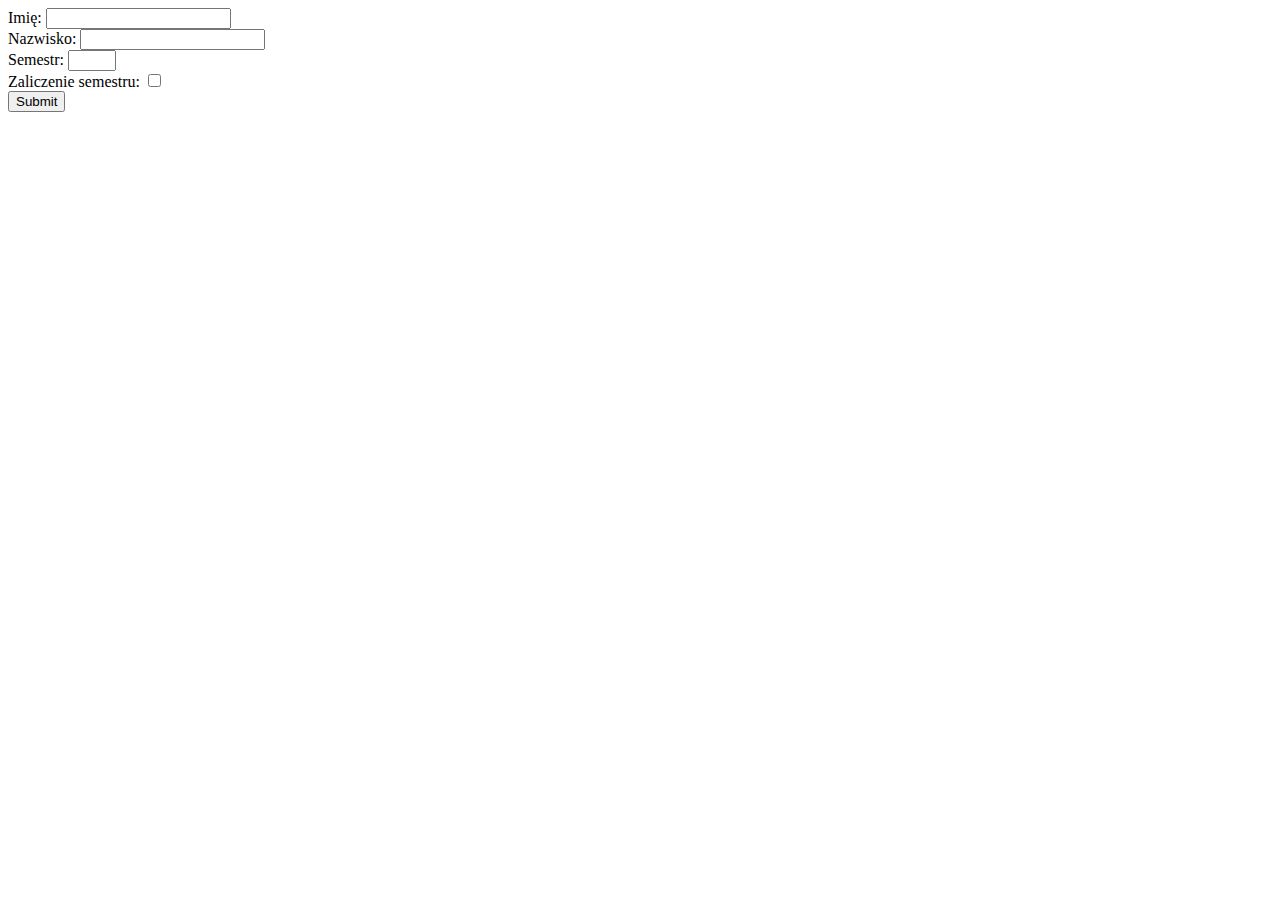
<file: lab02p01/index.html>
<!doctype html>
<html>
  <head>
    <meta charset="UTF-8" />
    <title></title>
  </head>
  <body>
    <form action="wynik.php" method="get">
        <label for="imie">Imię:</label>
        <input type="text" id="imie" name="imie" required><br>
        <label for="nazwisko">Nazwisko:</label>
        <input type="text" id="nazwisko" name="nazwisko" required><br>
        <label for="semestr">Semestr:</label>
        <input type="number" id="semestr" name="semestr" max="7" min="1" required><br>
        <label for="zaliczone">Zaliczenie semestru:</label>
        <input type="checkbox" name="zaliczone" value="yes"><br>
        <input type="submit"/>
    </form>
  </body>
</html>
</file>
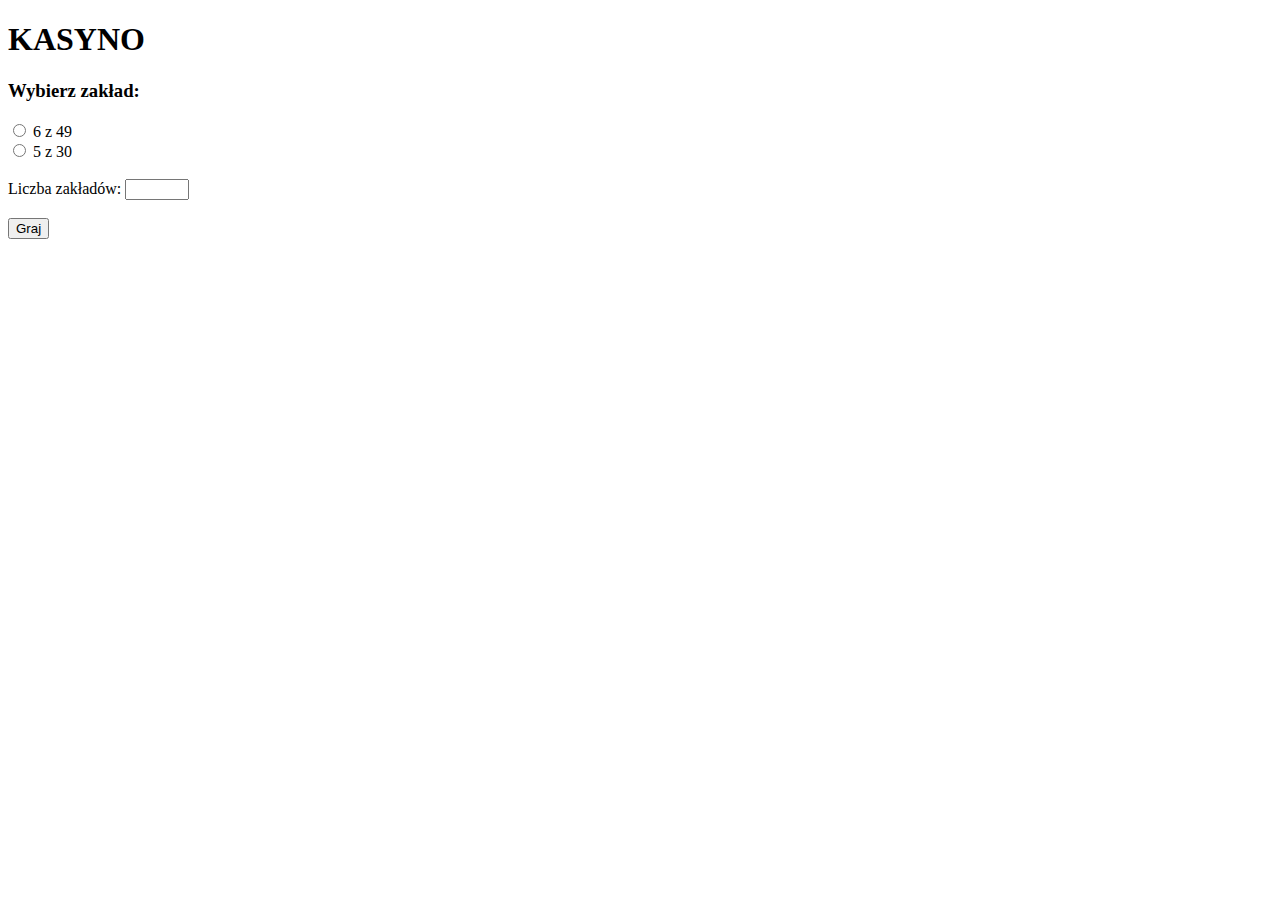
<file: lab04p01/index.html>
<!DOCTYPE html>
<html lang="en">
 
<head>
    <meta charset="UTF-8">
    <meta name="viewport" content="width=device-width, initial-scale=1.0">
    <title>Document</title>
</head>
 
<body>
    <h1>KASYNO</h1>
    <h3>Wybierz zakład:</h3>
    <form action="wynik.php" method="post">
        <div>
            <input type="radio" name="gra" id="6z49" value="6z49">
            <label for="6z49">6 z 49</label>
        </div>
        <div>
            <input type="radio" name="gra" id="5z30" value="5z30">
            <label for="5z100">5 z 30</label>
        </div>
        <br>
        <label for="zaklady">Liczba zakładów:</label>
        <input type="number" name="zaklady" min="1" max="100">
        <br><br>
        <input type="submit" value="Graj">
    </form>
</body>
 
</html>
</file>
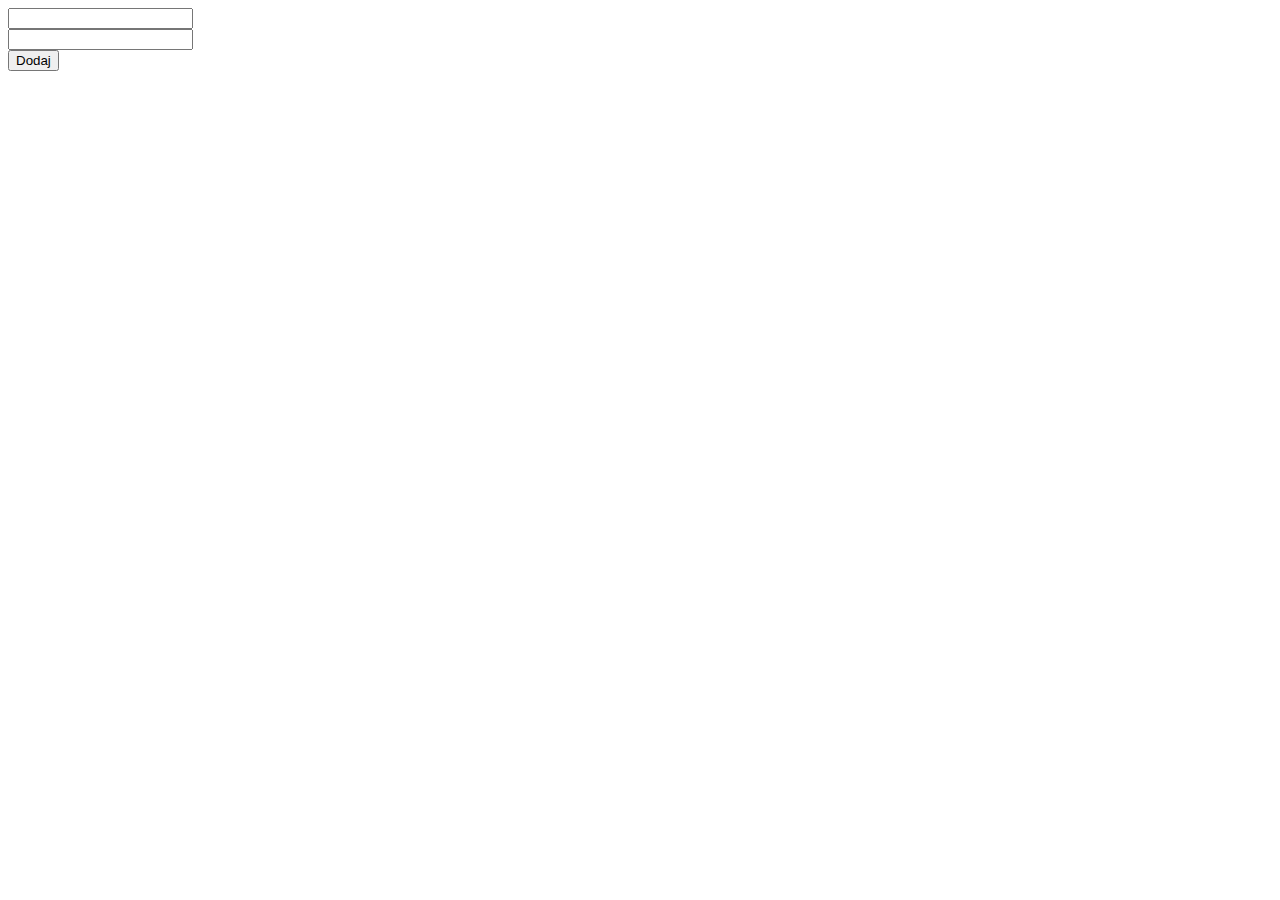
<file: lab05p01/form.html>
<!doctype html>
<html>
  <head>
    <meta charset="UTF-8" />
    <title></title>
  </head>
  <body>
    <form action="index.php"> 
      <input type="text" name="nazwa" /><br>
      <input type="number" name="sztuk"/><br>
      <input type="submit" value="Dodaj"/>
    </form>
  </body>
</html>
</file>
